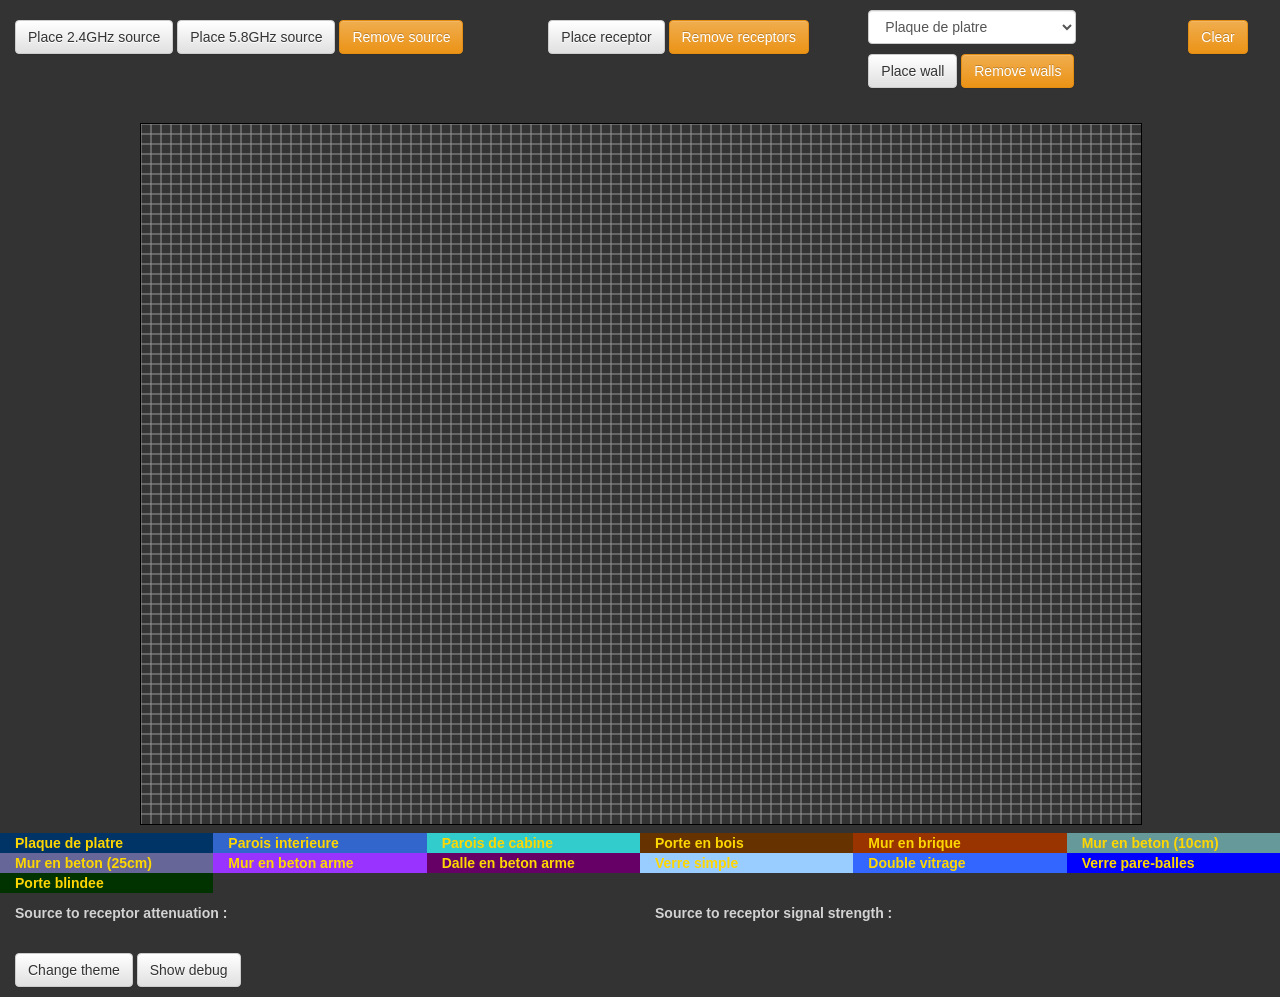
<file: index.html>
<!doctype html>
<head>
	<title>Attenuation wifi</title>
	<meta charset="utf-8">
	<meta name="viewport" content="width=device-width, initial-scale=1">

	<script src="js/jquery-3.1.1.min.js"></script>
	<link rel="stylesheet" type="text/css" href="css/bootstrap.min.css">
	<link rel="stylesheet" type="text/css" href="css/bootstrap-theme.min.css">
	<link rel="stylesheet" type="text/css" href="css/styles.css" />
	<script src="js/bootstrap.min.js"></script>
<!--	<link rel="stylesheet" type="text/css" href="css/mediaqueries.css" />-->
	
	<!--[if lt IE 9]>
		<script src="http://css3-mediaqueries-js.googlecode.com/svn/trunk/css3-mediaqueries.js"></script>
	<![endif]-->
	
</head>
<body class="dark">
	<div class="container-fluid">
		<div id="ui" class="row">
			<div class="block col-md-5 col-xs-12" id="source">
					<button id="sourceLow" class="btn btn-default ui-button" onclick="selectTool(0);">Place 2.4GHz source</button>
					<button id="sourceHigh" class="btn btn-default ui-button" onclick="selectTool(1);">Place 5.8GHz source</button>
					<button id="removeSource" class="btn btn-warning ui-button" onclick="removeSource();">Remove source</button>
			</div>
			<div class="clearfix visible-xs-block"></div>
			<div class="block col-md-3 col-xs-12" id="receptors">
					<button id="receptor" class="btn btn-default ui-button" onclick="selectTool(2);">Place receptor</button>
					<button id="removeReceptor" class="btn btn-warning ui-button" onclick="removeReceptor();">Remove receptors</button>
			</div>
			<div class="clearfix visible-xs-block"></div>
			<div class="block col-md-3 col-xs-12 form-group" id="walls">
					<select id="materials" class="form-control"></select>
					<button id="placeWalls" class="btn btn-default ui-button" onclick="selectTool(3);">Place wall</button>
					<button id="rmWalls" class="btn btn-warning ui-button" onclick="removeWalls();">Remove walls</button>
			</div>
			<div class="clearfix visible-xs-block"></div>
			<div class="block col-md-1 col-xs-12">
					<button id="reset" class="btn btn-warning ui-button" onclick="clearCanvas();">Clear</button>
			</div>
		</div>
		<div class="row" id="canvasWrapper">
			<canvas id="backCanvas" width="1000" height="700"></canvas>
			<canvas id="wallsCanvas" width="1000" height="700"></canvas>
			<canvas id="canvas" width="1000" height="700"></canvas>
		</div>
		<div class="row" id="legend">
		</div>
		<div class="row">
			<div class="col-md-6"><b>Source to receptor attenuation :</b> <div class="row" id="sigatn"></div></div>
			<div class="col-md-6"><b>Source to receptor signal strength :</b> <div class="row" id="sigstr"></div></div>
		</div>
		<div id="debug">
			<div class="row">
				<div class="col-md-4"> <b>Current tool :</b> <span id="infocurtool"></span></div>
				<div class="col-md-4"> <b>Current material :</b> <span id="infocurmat"></span></div>
				<div class="col-md-4"> <b>Existing source :</b> <span id="infoexistingsource"></span></div>
			</div>
			<div class="row">
				<div class="col-md-12"> <b>Walls :</b> <span id="infowalls"></span></div>
			</div>
			<div class="row">
				<div class="col-md-4"> <b>Source position :</b> <span id="infosourcepos"></span></div>
				<div class="col-md-4"> <b>Receptor position :</b> <span id="inforeceptorpos"></span></div>
				<div class="col-md-4"> <b>Mouse position :</b> <span id="infomousepos"></span></div>
			</div>
		</div>
		<!-- A voir -->
		<div class="row">
			<div class="block col-md-5 col-xs-12">
				<button id="darkbutton" class="btn btn-default ui-button" onclick="goDark();">Change theme</button>
				<button id="showdebug" class="btn btn-default ui-button" onclick="showDebug();">Show debug</button>
			</div>
		</div>
	</div>
	<script type="text/javascript" src="js/variables.min.js"></script>
	<script type="text/javascript" src="js/attenuation.min.js"> </script>
	<script type="text/javascript" src="js/app.min.js"> </script>
</body>
</html>
</file>
<file: css/styles.css>
.ui-button {
	margin-top: 10px;
	margin-bottom: 10px;
}
canvas {
	position: absolute;
	top: 0;
	left: 0;
	border: 1px solid black;
}
#canvasWrapper {
	position: relative;
	width: 1000px;
	height: 700px;
	margin-right: inherit;
	margin-left: inherit;
}
#info {
	margin-top: 10px;
}
.row {
	margin-top: 10px;
}
/* A voir */
.dark {
	background-color: #333;
	color: lightgrey;
}
#materials {
	width: 208px;
}
</file>
